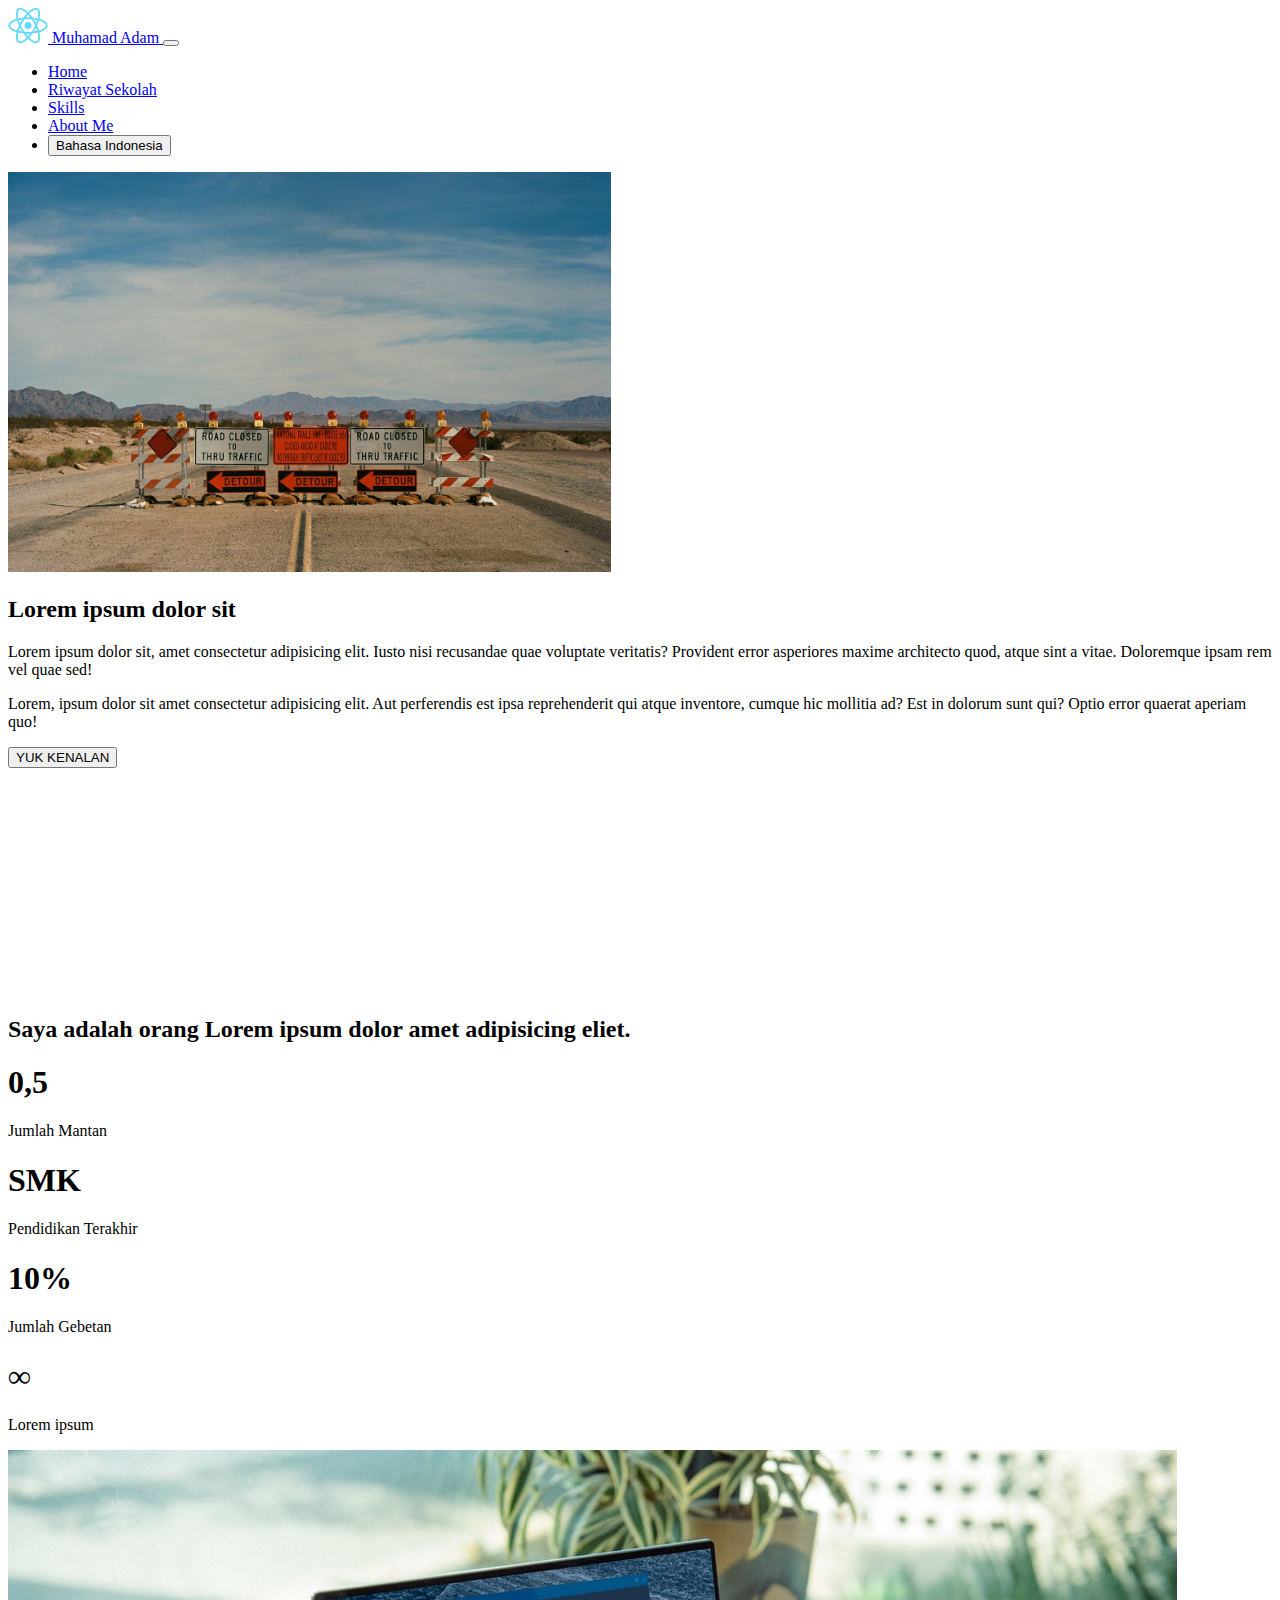
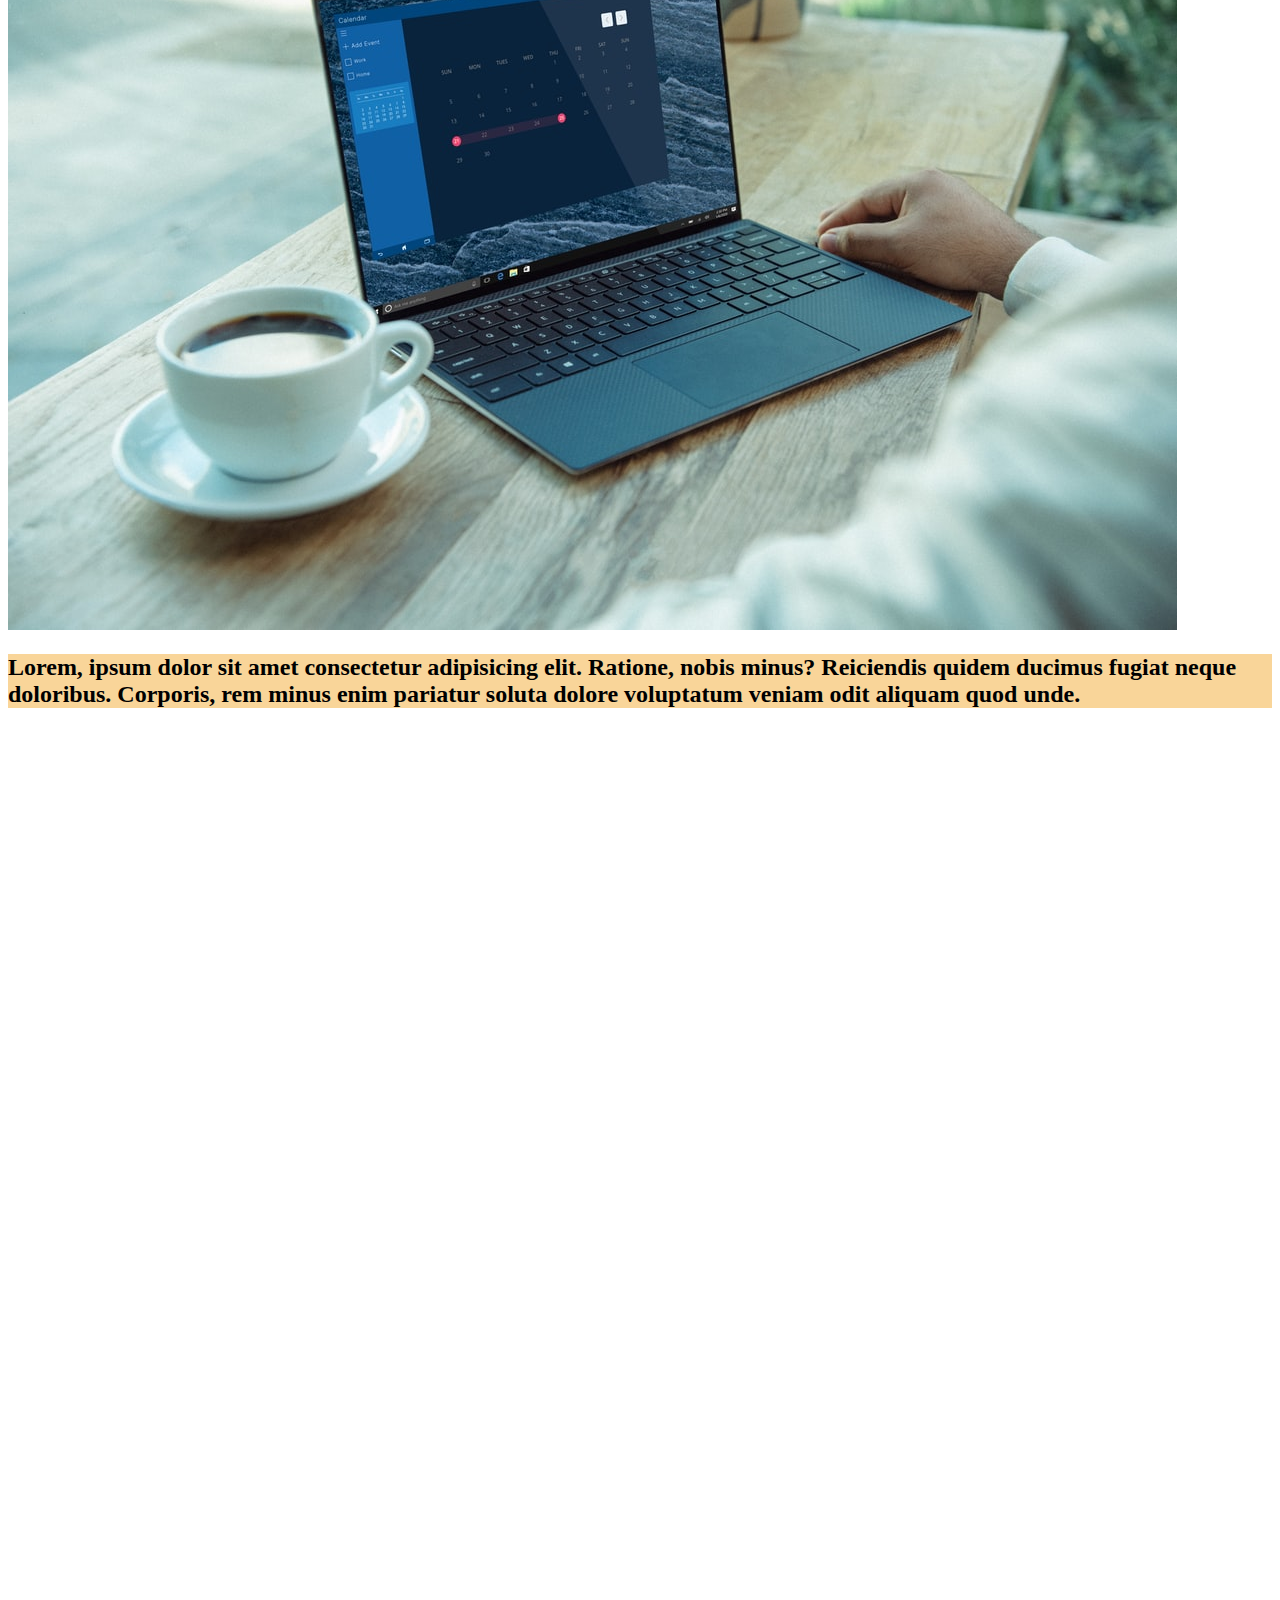
<file: pertemuan3/index.html>
<!doctype html>
<html lang="en">
  <head>
    <!-- Required meta tags -->
    <meta charset="utf-8">
    <meta name="viewport" content="width=device-width, initial-scale=1">

    <!-- Bootstrap CSS -->
    <link href="https://cdn.jsdelivr.net/npm/bootstrap@5.1.3/dist/css/bootstrap.min.css" rel="stylesheet" integrity="sha384-1BmE4kWBq78iYhFldvKuhfTAU6auU8tT94WrHftjDbrCEXSU1oBoqyl2QvZ6jIW3" crossorigin="anonymous">

    <title>Hello, world!</title>
  </head>
  <body>
    <!-- As a link -->
    <nav class="navbar navbar-light bg-light shadow-sm navbar-expand-lg">
      <div class="container-fluid">
        <a class="navbar-brand d-flex align-items-center" href="#">
          <img src="./images/react.png" alt="" width=40 class="d-inline-block align-text-top" />
          <span class="fw-bold ms-2">Muhamad Adam</span>
        </a>

        <button class="navbar-toggler" type="button" data-bs-toggle="collapse" data-bs-target="#navbarNav" aria-controls="navbarNav" aria-expanded="false" aria-label="Toggle navigation">
          <span class="navbar-toggler-icon"></span>
        </button>
        <div class="collapse navbar-collapse" id="navbarNav">
          <ul class="navbar-nav ms-auto">
            <li class="nav-item">
              <a class="nav-link active" aria-current="page" href="#">Home</a>
            </li>
            <li class="nav-item">
              <a class="nav-link" href="#">Riwayat Sekolah</a>
            </li>
            <li class="nav-item">
              <a class="nav-link" href="#">Skills</a>
            </li>
            <li class="nav-item">
              <a class="nav-link" href="#">About Me</a>
            </li>
            <li class="nav-item d-flex align-items-center ms-2">
              <button class="btn btn-outline-primary btn-sm">Bahasa Indonesia</button>
            </li>
          </ul>
        </div>
      </div>
    </nav>

    <img
      src="./images/latihan.jpeg"
      alt="gambar tidak ada"
      style="height: 400px; object-fit: cover;"
      class="w-100"
    />

    <div
      style="height: 400px;"
      class="container text-center d-flex flex-column align-items-center justify-content-center">
      <h2 class="mb-4">Lorem ipsum dolor sit</h2>
      <p class="mb-1">
        Lorem ipsum dolor sit, amet consectetur adipisicing elit. Iusto nisi recusandae quae voluptate veritatis? Provident error asperiores maxime architecto quod, atque sint a vitae. Doloremque ipsam rem vel quae sed!
      </p>
      <p class="mb-0">
        Lorem, ipsum dolor sit amet consectetur adipisicing elit. Aut perferendis est ipsa reprehenderit qui atque inventore, cumque hic mollitia ad? Est in dolorum sunt qui? Optio error quaerat aperiam quo!
      </p>

      <button class="btn btn-primary mt-4">
        YUK KENALAN
      </button>
    </div>

    <div class="text-center container">
      <h2>
        <span class="d-block">Saya adalah orang</span>
        <span class="text-primary">Lorem ipsum dolor amet adipisicing eliet.</span>
      </h2>

      <div class="row mt-5 bg-light">
        <div class="col-3 py-5">
          <h1 class="text-primary">
            0,5
          </h1>
          <p>Jumlah Mantan</p>
        </div>
        <div class="col-3 py-5">
          <h1 class="text-primary">
            SMK
          </h1>
          <p>Pendidikan Terakhir</p>
        </div>
        <div class="col-3 py-5">
          <h1 class="text-primary">
            10%
          </h1>
          <p>Jumlah Gebetan</p>
        </div>
        <div class="col-3 py-5">
          <h1 class="text-primary">
            &infin;
          </h1>
          <p>Lorem ipsum</p>
        </div>
      </div>
    </div>

    <div class="container">
      <div
        class="position-relative"
        style="height: 400px;"
      >
        <img
          src="./images/latihan2.jpeg"
          alt=""
          class="h-100 w-100"
          style="object-fit: cover;"
        />

        <div
          class="position-absolute h-100 d-flex align-items-center px-5"
          style="top: 0; bottom: 0; background-color: rgba(241, 149, 0, 0.4);"
        >
          <h2 class="fw-bold text-white">
            Lorem, ipsum dolor sit amet consectetur adipisicing elit. Ratione, nobis minus? Reiciendis quidem ducimus fugiat neque doloribus. Corporis, rem minus enim pariatur soluta dolore voluptatum veniam odit aliquam quod unde.
          </h2>
        </div>
      </div>
    </div>

    <div style="height: 3000px;"></div>



















    <!-- Optional JavaScript; choose one of the two! -->

    <!-- Option 1: Bootstrap Bundle with Popper -->
    <script src="https://cdn.jsdelivr.net/npm/bootstrap@5.1.3/dist/js/bootstrap.bundle.min.js" integrity="sha384-ka7Sk0Gln4gmtz2MlQnikT1wXgYsOg+OMhuP+IlRH9sENBO0LRn5q+8nbTov4+1p" crossorigin="anonymous"></script>

    <!-- Option 2: Separate Popper and Bootstrap JS -->
    <!--
    <script src="https://cdn.jsdelivr.net/npm/@popperjs/core@2.10.2/dist/umd/popper.min.js" integrity="sha384-7+zCNj/IqJ95wo16oMtfsKbZ9ccEh31eOz1HGyDuCQ6wgnyJNSYdrPa03rtR1zdB" crossorigin="anonymous"></script>
    <script src="https://cdn.jsdelivr.net/npm/bootstrap@5.1.3/dist/js/bootstrap.min.js" integrity="sha384-QJHtvGhmr9XOIpI6YVutG+2QOK9T+ZnN4kzFN1RtK3zEFEIsxhlmWl5/YESvpZ13" crossorigin="anonymous"></script>
    -->
  </body>
</html>
</file>
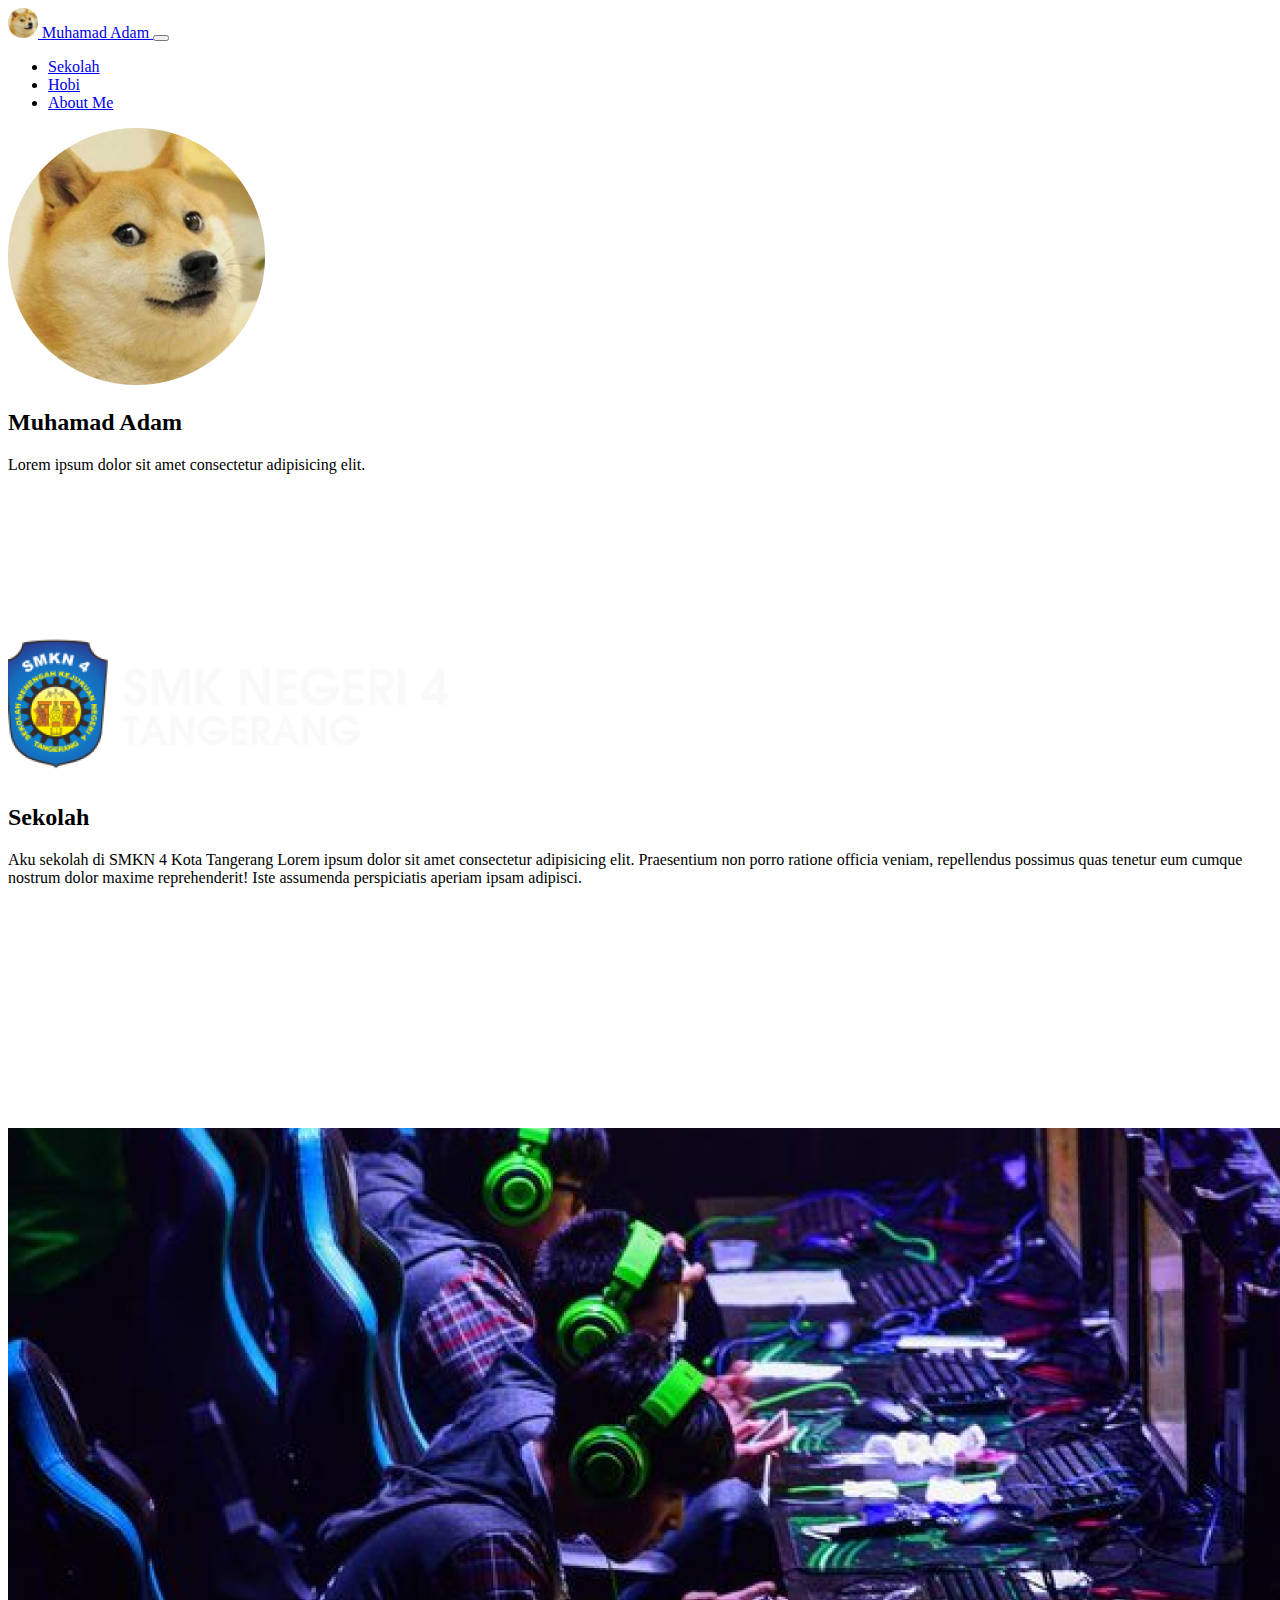
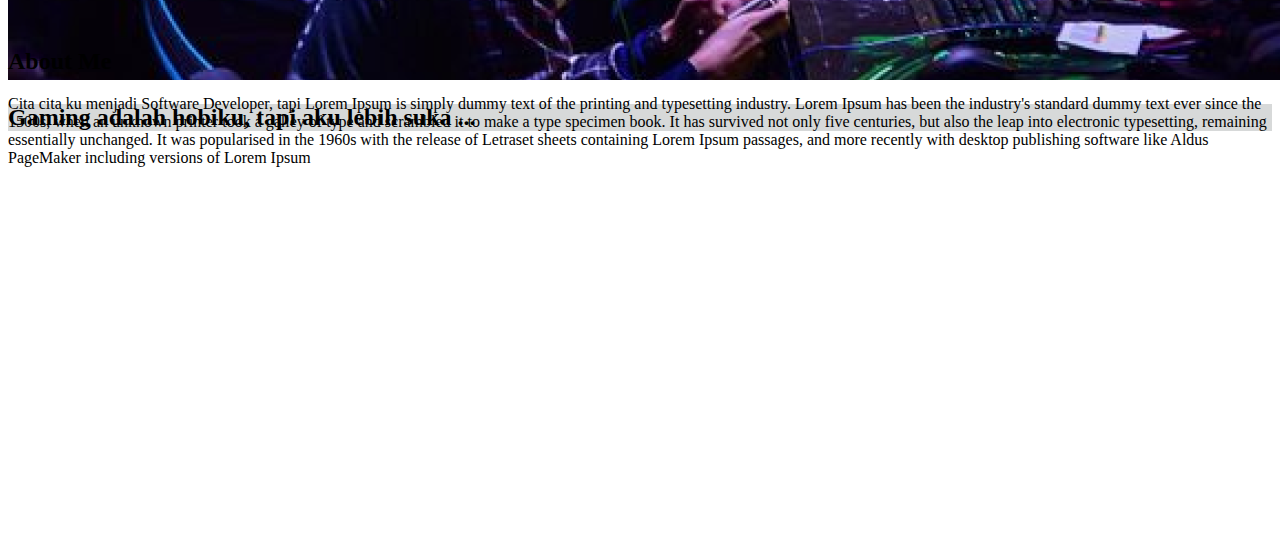
<file: pertemuan4/index.html>
<!doctype html>
<html lang="en">
  <head>
    <!-- Required meta tags -->
    <meta charset="utf-8">
    <meta name="viewport" content="width=device-width, initial-scale=1">

    <!-- Bootstrap CSS -->
    <link href="https://cdn.jsdelivr.net/npm/bootstrap@5.1.3/dist/css/bootstrap.min.css" rel="stylesheet" integrity="sha384-1BmE4kWBq78iYhFldvKuhfTAU6auU8tT94WrHftjDbrCEXSU1oBoqyl2QvZ6jIW3" crossorigin="anonymous">

    <title>Hello, world!</title>
  </head>
  <body>
    <nav class="navbar navbar-expand-sm navbar-dark bg-dark">
      <div class="container">
        <a class="navbar-brand d-flex align-items-center" href="#">
          <img src="./images/Ellipse 1.png" alt="" width="30" height="30" class="d-inline-block align-text-top">
          <span class="ms-3">Muhamad Adam</span>
        </a>

        <button class="navbar-toggler" type="button" data-bs-toggle="collapse" data-bs-target="#navbarNav" aria-controls="navbarNav" aria-expanded="false" aria-label="Toggle navigation">
          <span class="navbar-toggler-icon"></span>
        </button>

        <div class="collapse navbar-collapse" id="navbarNav">
          <ul class="navbar-nav ms-auto">
            <li class="nav-item">
              <a class="nav-link" aria-current="page" href="#">Sekolah</a>
            </li>
            <li class="nav-item">
              <a class="nav-link" href="#">Hobi</a>
            </li>
            <li class="nav-item">
              <a class="nav-link" href="#">About Me</a>
            </li>
          </ul>
        </div>
      </div>
    </nav>

    <div style="height: 500px;" class="text-center d-flex justify-content-center align-items-center flex-column bg-light">
      <img src="./images/Ellipse 1.png" alt="image" class="mb-3" style="width: 257px;" />
      <h2 class="fw-bold">Muhamad Adam</h2>
      <span>
        Lorem ipsum dolor sit amet consectetur adipisicing elit.
      </span>
    </div>

    <div class="bg-dark" style="height: 500px;">
      <div class="container h-100">
        <div class="row align-items-center h-100">
          <div class="col d-flex align-items-center justify-content-center">
            <img src="./images/image 1.png" alt="">
          </div>
          <div class="col text-white">
            <h2 class="mb-3">Sekolah</h2>
            <p>
              Aku sekolah di SMKN 4 Kota Tangerang
              Lorem ipsum dolor sit amet consectetur adipisicing elit. Praesentium non porro ratione officia veniam, repellendus possimus quas tenetur eum cumque nostrum dolor maxime reprehenderit! Iste assumenda perspiciatis aperiam ipsam adipisci.
            </p>
          </div>
        </div>
      </div>
    </div>

    <div class="position-relative" style="height: 500px;">
      <img src="./images/Rectangle 4.png" class="h-100 w-100" style="object-fit: cover;" alt="" />

      <div class="position-absolute d-flex align-items-center justify-content-center text-white" style="top: 0; bottom: 0; left: 0; right: 0; background-color: rgba(36, 44, 44, 0.18);">
        <h2>Gaming adalah hobiku, tapi aku lebih suka ...</h2>
      </div>
    </div>

    <div class="container d-flex align-items-start justify-content-center flex-column" style="height: 500px;">
      <h2 class="mb-3">About Me</h2>
      <p>
        Cita cita ku menjadi Software Developer, tapi Lorem Ipsum is simply dummy text of the printing and typesetting industry. Lorem Ipsum has been the industry's standard dummy text ever since the 1500s, when an unknown printer took a galley of type and scrambled it to make a type specimen book. It has survived not only five centuries, but also the leap into electronic typesetting, remaining essentially unchanged. It was popularised in the 1960s with the release of Letraset sheets containing Lorem Ipsum passages, and more recently with desktop publishing software like Aldus PageMaker including versions of Lorem Ipsum
      </p>
    </div>

    <!-- Optional JavaScript; choose one of the two! -->

    <!-- Option 1: Bootstrap Bundle with Popper -->
    <script src="https://cdn.jsdelivr.net/npm/bootstrap@5.1.3/dist/js/bootstrap.bundle.min.js" integrity="sha384-ka7Sk0Gln4gmtz2MlQnikT1wXgYsOg+OMhuP+IlRH9sENBO0LRn5q+8nbTov4+1p" crossorigin="anonymous"></script>

    <!-- Option 2: Separate Popper and Bootstrap JS -->
    <!--
    <script src="https://cdn.jsdelivr.net/npm/@popperjs/core@2.10.2/dist/umd/popper.min.js" integrity="sha384-7+zCNj/IqJ95wo16oMtfsKbZ9ccEh31eOz1HGyDuCQ6wgnyJNSYdrPa03rtR1zdB" crossorigin="anonymous"></script>
    <script src="https://cdn.jsdelivr.net/npm/bootstrap@5.1.3/dist/js/bootstrap.min.js" integrity="sha384-QJHtvGhmr9XOIpI6YVutG+2QOK9T+ZnN4kzFN1RtK3zEFEIsxhlmWl5/YESvpZ13" crossorigin="anonymous"></script>
    -->
  </body>
</html>
</file>
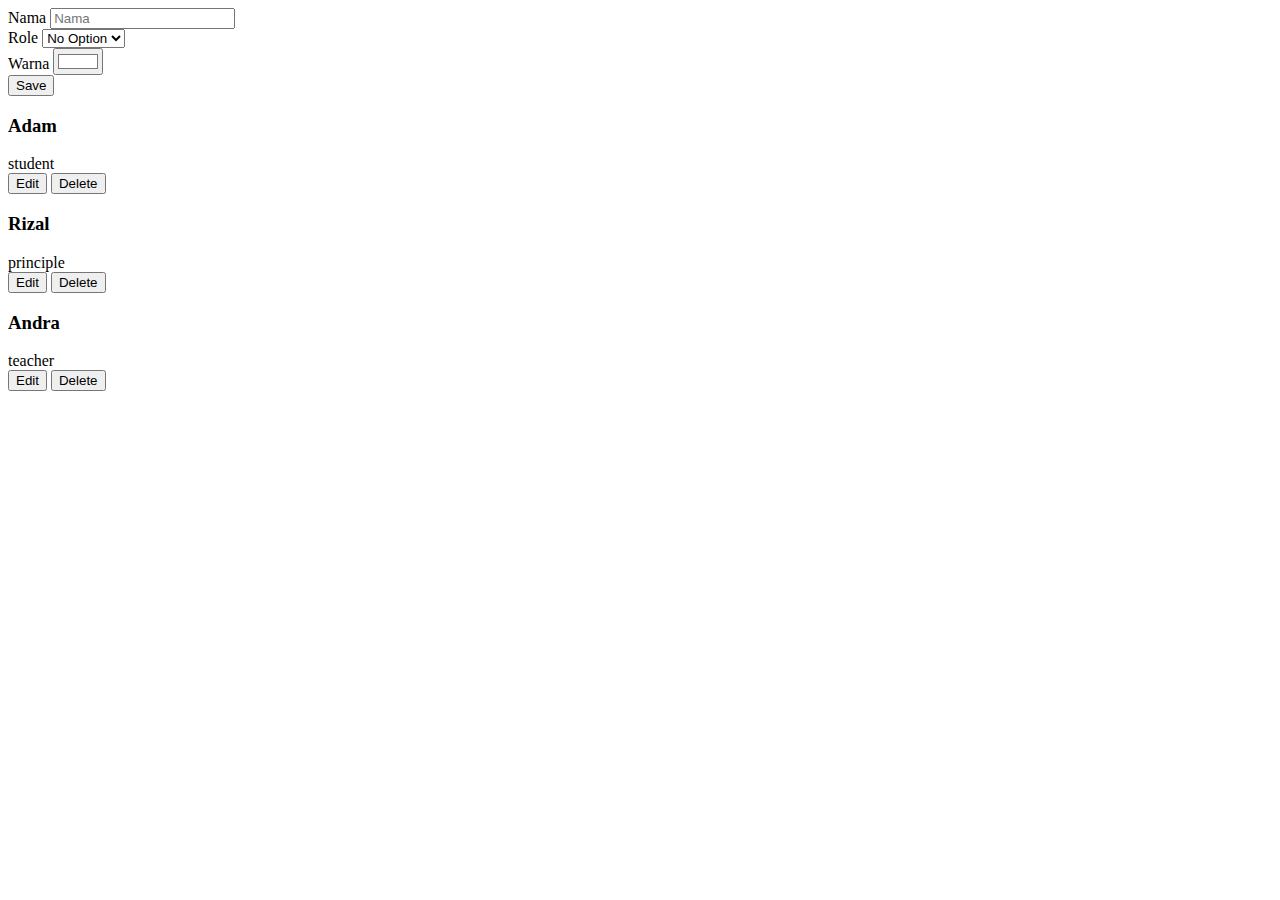
<file: pertemuan7/index.html>
<!doctype html>
<html lang="en">
  <head>
    <!-- Required meta tags -->
    <meta charset="utf-8">
    <meta name="viewport" content="width=device-width, initial-scale=1">

    <!-- Bootstrap CSS -->
    <link href="https://cdn.jsdelivr.net/npm/bootstrap@5.1.3/dist/css/bootstrap.min.css" rel="stylesheet" integrity="sha384-1BmE4kWBq78iYhFldvKuhfTAU6auU8tT94WrHftjDbrCEXSU1oBoqyl2QvZ6jIW3" crossorigin="anonymous">

    <title>CRUD</title>
  </head>
  <body>
    
  <div class="container py-5">

    <div class="mb-3">
      <label for="nama">Nama</label>
      <input type="text" placeholder="Nama" class="form-control" id="nama" />
    </div>

    <div class="mb-3">
      <label for="role">Role</label>
      <select class="form-control" id="role">
        <option value="">No Option</option>
        <option value="principle">Kepsek</option>
        <option value="teacher">Guru</option>
        <option value="student">Siswa</option>
      </select>
    </div>

    <div class="mb-3">
      <label for="color">Warna</label>
      <input type="color" placeholder="Warna" value="#FFFFFF" class="form-control" id="color" />
    </div>

    <div class="mb-3 w-100 d-flex justify-content-end">
      <button class="btn btn-primary" id="save">Save</button>
    </div>

    <div class="bg-light w-100 p-3" style="min-height: 300px;">
      <div class="row" id="table">

      </div>
    </div>
  </div>

  <script>
    /**
     * [
     *  {
     *    nama: 'Adam',
     *    role: 'student'
     *  },
     *  {
     *    nama: 'Rizal',
     *    role: 'principle'
     *  }
     * ]
     **/
    var db = [{
      nama: 'Adam',
      role: 'student',
      color: '#FFFFFF'
     },
     {
      nama: 'Rizal',
      role: 'principle',
      color: '#FFFFFF'
     },
     {
      nama: 'Andra',
      role: 'teacher',
      color: '#FFFFFF'
    }]

    var editIndex = null

    function hapus(index) {
      db.splice(index, 1)

      renderTable()
    }

    function reset() {
      let inputNama = document.getElementById('nama')
      let inputRole = document.getElementById('role')
      let inputColor = document.getElementById('color')

      editIndex = null
      inputNama.value = ''
      inputRole.value = ''
      inputColor.value = '#FFFFFF'
    }

    function edit(index) {  
      let orang = db[index]

      let inputNama = document.getElementById('nama')
      let inputRole = document.getElementById('role')
      let inputColor = document.getElementById('color')

      inputNama.value = orang.nama
      inputRole.value = orang.role
      inputColor.value = orang.color
      editIndex = index
    }

    function renderTable() {
      let table = document.getElementById('table')

      table.innerHTML = ''

      let i
      for (i = 1; i <= db.length; i++) {
        let orang = db[i - 1]

        table.innerHTML += `
          <div class="col-sm-4 mb-3">
            <div class="card shadow-sm" style="background-color: ${orang.color}">
              <div class="card-body">
                <div class="mb-5">
                  <h3>${orang.nama}</h3>
                  <span class="text-secondary">${orang.role}</span>
                </div>
                <div class="d-flex justify-content-end">
                  <button class="btn btn-warning me-3" onclick="edit(${i-1})">Edit</button>
                  <button class="btn btn-danger" onclick="hapus(${i-1})">Delete</button>
                </div>
              </div>
            </div>
          </div>
        `
      }
    }

    window.onload = function() {
      let btnSave = document.getElementById('save')

      renderTable()

      btnSave.addEventListener('click', function() {
        let inputNama = document.getElementById('nama')
        let inputRole = document.getElementById('role')
        let inputColor = document.getElementById('color')

        if (editIndex === null) {
          db.push({
            nama: inputNama.value,
            role: inputRole.value,
            color: inputColor.value
          })
        } else {
          db[editIndex] = {
            nama: inputNama.value,
            role: inputRole.value,
            color: inputColor.value
          }
        }

        reset()
        renderTable()
      })
    }
  </script>






















    <!-- Optional JavaScript; choose one of the two! -->

    <!-- Option 1: Bootstrap Bundle with Popper -->
    <script src="https://cdn.jsdelivr.net/npm/bootstrap@5.1.3/dist/js/bootstrap.bundle.min.js" integrity="sha384-ka7Sk0Gln4gmtz2MlQnikT1wXgYsOg+OMhuP+IlRH9sENBO0LRn5q+8nbTov4+1p" crossorigin="anonymous"></script>

    <!-- Option 2: Separate Popper and Bootstrap JS -->
    <!--
    <script src="https://cdn.jsdelivr.net/npm/@popperjs/core@2.10.2/dist/umd/popper.min.js" integrity="sha384-7+zCNj/IqJ95wo16oMtfsKbZ9ccEh31eOz1HGyDuCQ6wgnyJNSYdrPa03rtR1zdB" crossorigin="anonymous"></script>
    <script src="https://cdn.jsdelivr.net/npm/bootstrap@5.1.3/dist/js/bootstrap.min.js" integrity="sha384-QJHtvGhmr9XOIpI6YVutG+2QOK9T+ZnN4kzFN1RtK3zEFEIsxhlmWl5/YESvpZ13" crossorigin="anonymous"></script>
    -->
  </body>
</html>
</file>
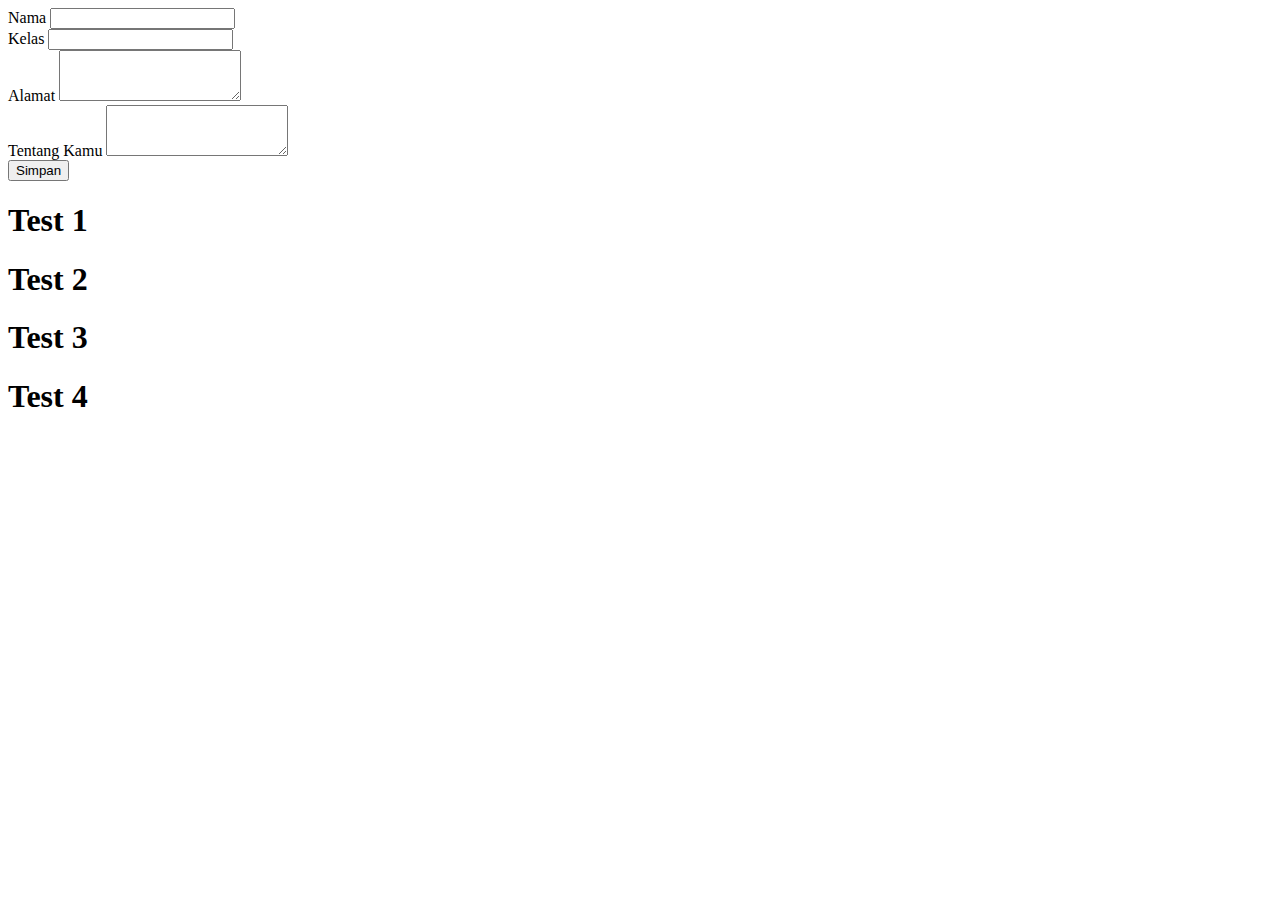
<file: pertemuan8/index.html>
<!doctype html>
<html lang="en">
  <head>
    <!-- Required meta tags -->
    <meta charset="utf-8">
    <meta name="viewport" content="width=device-width, initial-scale=1">

    <!-- Bootstrap CSS -->
    <link href="https://cdn.jsdelivr.net/npm/bootstrap@5.1.3/dist/css/bootstrap.min.css" rel="stylesheet" integrity="sha384-1BmE4kWBq78iYhFldvKuhfTAU6auU8tT94WrHftjDbrCEXSU1oBoqyl2QvZ6jIW3" crossorigin="anonymous">

    <link rel="stylesheet" href="index.css">

    <title>Responsive!</title>
  </head>
  <body>
    <div class="container mt-3 pt-3 pb-3 bg-light">

      <!-- Ini buat latihan form -->
      <div class="row">
        <div class="col-lg-6 col-md-12 col-sm-12">
          <div class="mb-3">
            <label for="nama" class="form-label">Nama</label>
            <input type="text" name="nama" id="nama" class="form-control" />
          </div>
        </div>
        <div class="col-lg-6 col-md-12 col-sm-12">
          <div class="mb-3">
            <label for="kelas" class="form-label">Kelas</label>
            <input type="text" name="kelas" id="kelas" class="form-control" />
          </div>
        </div>
      </div>

      <div class="row">
        <div class="col-lg-6 col-md-12 col-sm-12">
          <div class="mb-3">
            <label for="alamat" class="form-label">Alamat</label>
            <textarea name="alamat" id="alamat" rows="3" class="form-control"></textarea>
          </div>
        </div>
        <div class="col-lg-6 col-md-12 col-sm-12">
          <div class="mb-3">
            <label for="tentang-kamu" class="form-label">Tentang Kamu</label>
            <textarea name="tentang-kamu" id="tentang-kamu" rows="3" class="form-control"></textarea>
          </div>
        </div>
      </div>

      <button id="btn" class="btn btn-primary mb-3">Simpan</button>
      <!-- end Ini buat latihan form -->

      <!-- Ini buat latihan card -->
      <div class="row">

        <div class="col-lg-3 col-md-6 col-sm-12">
          <div class="card">
            <div class="card-body">
              <h1>Test 1</h1>
            </div>
          </div>
        </div>

        <div class="col-lg-3 col-md-6 col-sm-12">
          <div class="card card-2">
            <div class="card-body">
              <h1>Test 2</h1>
            </div>
          </div>
        </div>

        <div class="col-lg-3 col-md-6 col-sm-12">
          <div class="card">
            <div class="card-body">
              <h1>Test 3</h1>
            </div>
          </div>
        </div>

        <div class="col-lg-3 col-md-6 col-sm-12">
          <div class="card">
            <div class="card-body">
              <h1>Test 4</h1>
            </div>
          </div>
        </div>

      </div>
      <!-- end Ini buat latihan card -->
    </div>

    <!-- Optional JavaScript; choose one of the two! -->

    <!-- Option 1: Bootstrap Bundle with Popper -->
    <script src="https://cdn.jsdelivr.net/npm/bootstrap@5.1.3/dist/js/bootstrap.bundle.min.js" integrity="sha384-ka7Sk0Gln4gmtz2MlQnikT1wXgYsOg+OMhuP+IlRH9sENBO0LRn5q+8nbTov4+1p" crossorigin="anonymous"></script>

    <!-- Option 2: Separate Popper and Bootstrap JS -->
    <!--
    <script src="https://cdn.jsdelivr.net/npm/@popperjs/core@2.10.2/dist/umd/popper.min.js" integrity="sha384-7+zCNj/IqJ95wo16oMtfsKbZ9ccEh31eOz1HGyDuCQ6wgnyJNSYdrPa03rtR1zdB" crossorigin="anonymous"></script>
    <script src="https://cdn.jsdelivr.net/npm/bootstrap@5.1.3/dist/js/bootstrap.min.js" integrity="sha384-QJHtvGhmr9XOIpI6YVutG+2QOK9T+ZnN4kzFN1RtK3zEFEIsxhlmWl5/YESvpZ13" crossorigin="anonymous"></script>
    -->

    <script src="index.js" />
  </body>
</html>
</file>
<file: timer/index.html>
<!doctype html>
<html lang="en">
  <head>
    <!-- Required meta tags -->
    <meta charset="utf-8">
    <meta name="viewport" content="width=device-width, initial-scale=1">

    <!-- Bootstrap CSS -->
    <link href="https://cdn.jsdelivr.net/npm/bootstrap@5.1.3/dist/css/bootstrap.min.css" rel="stylesheet" integrity="sha384-1BmE4kWBq78iYhFldvKuhfTAU6auU8tT94WrHftjDbrCEXSU1oBoqyl2QvZ6jIW3" crossorigin="anonymous">

    <title>Hello, world!</title>
  </head>
  <body class='vh-100 d-flex align-items-center justify-content-center' style="background-color: black">
    <div class="d-flex text-center flex-column align-items-center">
      <h1 class="text-white display-1 fw-bold"><span id="menit"></span>:<span id="detik"></span> </h1>
      <h1 class="text-white">Good Morning, Adam</h1>
      <button class="btn btn-primary btn-lg rounded-pill px-5 mt-3" id="reset">Reset</button>
    </div>

    <div class="position-fixed d-flex flex-row align-items-center mt-3" style="top: 0; right: 0;">
      <input type="number" id="input_menit" class="form-control me-3" placeholder="Menit" />
      <input type="number" id="input_detik" class="form-control" placeholder="Detik" />
      <button class="btn btn-primary ms-3" id="set">Set</button>
      <input type="color" id="color" class="form-control mx-3" style="width: 100px;" />
    </div>


    <script>
      window.onload = function() {
        let defaultDalamSatuanDetik = ((30 * 60) + 9)
        let dalamSatuanDetik = defaultDalamSatuanDetik
        let menit = null
        let detik = null

        let hitungMenitDanDetik = function() {
          menit = (Math.floor(dalamSatuanDetik / 60)) || 0
          detik = (dalamSatuanDetik % 60) || 0

          if (menit < 10) {
            menit = '0' + menit
          }

          if (detik < 10) {
            detik = '0' + detik
          }

          if (dalamSatuanDetik < 0) {
            alert('Sudah selesai')
            clearInterval(intervalJalan)
          } else {
            document.querySelector('#menit').innerHTML = menit
            document.querySelector('#detik').innerHTML = detik
          }
        }

        hitungMenitDanDetik()

        let intervalJalan = setInterval(function() {
          dalamSatuanDetik = dalamSatuanDetik - 1
          hitungMenitDanDetik()
        }, 1000)

        document.querySelector('#reset').addEventListener('click', function() {
          clearInterval(intervalJalan)

          dalamSatuanDetik = defaultDalamSatuanDetik
          hitungMenitDanDetik()

          intervalJalan = setInterval(function() {
            dalamSatuanDetik = dalamSatuanDetik - 1
            hitungMenitDanDetik()
          }, 1000)
        })

        document.querySelector('#color').addEventListener('input', function(event) {
          document.querySelector('body').style.backgroundColor = event.target.value;
        })

        document.querySelector('#set').addEventListener('click', function() {
          clearInterval(intervalJalan)

          menit = parseInt(document.querySelector('#input_menit').value) || 0
          detik = parseInt(document.querySelector('#input_detik').value) || 0
          defaultDalamSatuanDetik = (menit * 60) + detik
          dalamSatuanDetik = defaultDalamSatuanDetik

          intervalJalan = setInterval(function() {
            dalamSatuanDetik = dalamSatuanDetik - 1
            hitungMenitDanDetik()
          }, 1000)

          hitungMenitDanDetik()
        })
      }
    </script>

















    
    <!-- Optional JavaScript; choose one of the two! -->

    <!-- Option 1: Bootstrap Bundle with Popper -->
    <script src="https://cdn.jsdelivr.net/npm/bootstrap@5.1.3/dist/js/bootstrap.bundle.min.js" integrity="sha384-ka7Sk0Gln4gmtz2MlQnikT1wXgYsOg+OMhuP+IlRH9sENBO0LRn5q+8nbTov4+1p" crossorigin="anonymous"></script>

    <!-- Option 2: Separate Popper and Bootstrap JS -->
    <!--
    <script src="https://cdn.jsdelivr.net/npm/@popperjs/core@2.10.2/dist/umd/popper.min.js" integrity="sha384-7+zCNj/IqJ95wo16oMtfsKbZ9ccEh31eOz1HGyDuCQ6wgnyJNSYdrPa03rtR1zdB" crossorigin="anonymous"></script>
    <script src="https://cdn.jsdelivr.net/npm/bootstrap@5.1.3/dist/js/bootstrap.min.js" integrity="sha384-QJHtvGhmr9XOIpI6YVutG+2QOK9T+ZnN4kzFN1RtK3zEFEIsxhlmWl5/YESvpZ13" crossorigin="anonymous"></script>
    -->
  </body>
</html>
</file>
<file: pertemuan8/index.css>
.card {
  transition: 0.5s;
}

.card:hover {
  cursor: pointer;
  box-shadow: 0px 0px 10px rgba(4, 125, 255, 0.38);
}

@media only screen and (max-width: 767px) {
  .card-2 {
    background-color: #ff6347;
  }

  .card {
    margin-bottom: 10px;
  }
}
</file>
